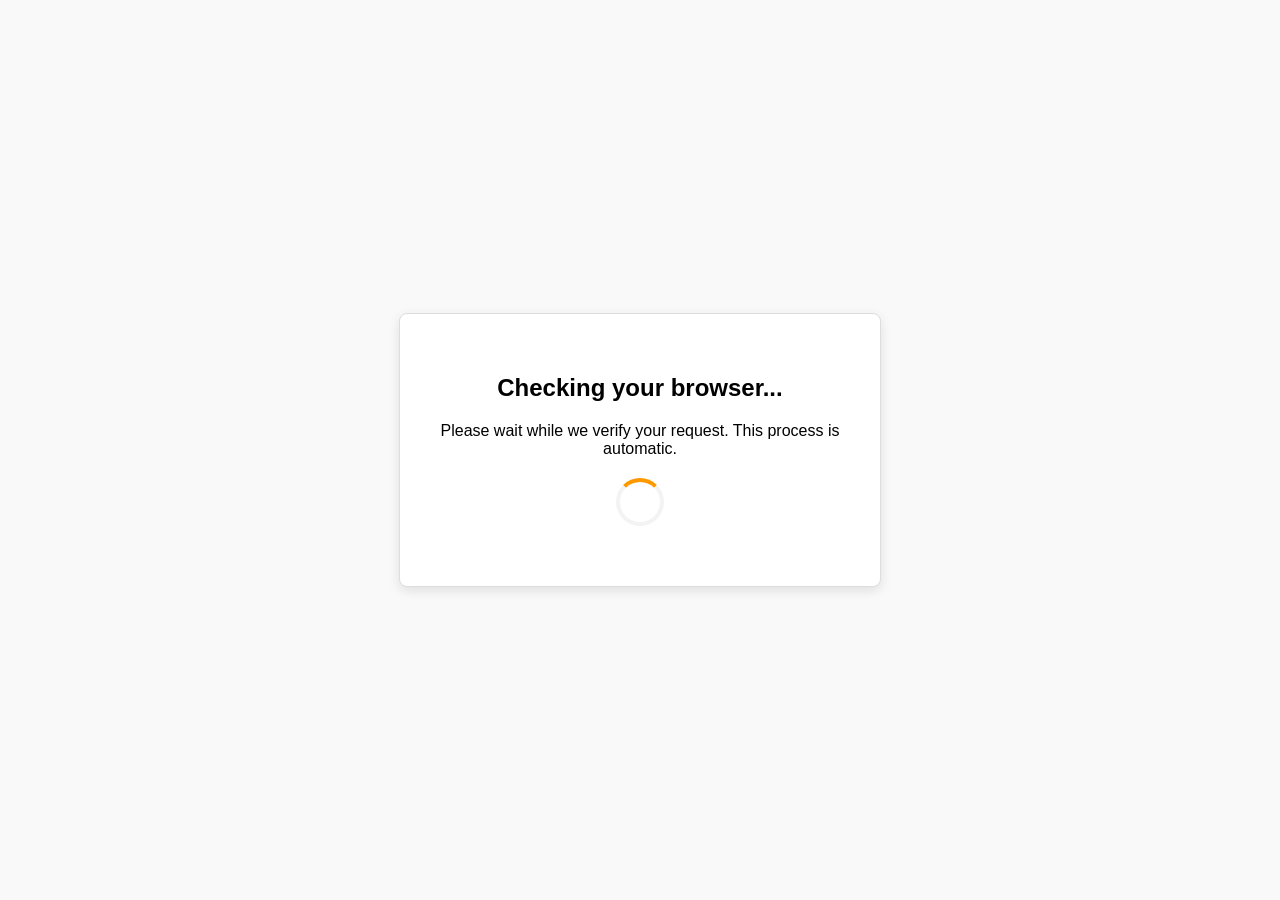
<file: index.html>
<!DOCTYPE html>
<html lang="en">
<head>
  <meta charset="UTF-8">
  <meta name="viewport" content="width=device-width, initial-scale=1.0">
  <title>Just a moment...</title>
  
  <style>
    body { 
      font-family: sans-serif; 
      display: flex; 
      justify-content: center; 
      align-items: center; 
      height: 100vh; 
      background-color: #f9f9f9; 
      margin: 0; 
    }
    .challenge-box { 
      text-align: center; 
      padding: 40px; 
      background: white; 
      border: 1px solid #ddd; 
      border-radius: 8px; 
      box-shadow: 0 4px 12px rgba(0,0,0,0.1); 
      max-width: 400px; 
      width: 100%;
    }
    .spinner { 
      border: 4px solid #f3f3f3; 
      border-top: 4px solid #f90; 
      border-radius: 50%; 
      width: 40px; 
      height: 40px; 
      animation: spin 1s linear infinite; 
      margin: 20px auto; 
    }
    @keyframes spin { 
      0% { transform: rotate(0deg); } 
      100% { transform: rotate(360deg); } 
    }
    #error-msg { 
      color: #d00; 
      font-weight: bold; 
      display: none; 
      margin-top: 20px;
    }
  </style>
</head>
<body>

  <noscript>
    <style>.challenge-box { display: none !important; }</style>
    <div style="text-align: center; padding: 50px; background: white; border: 1px solid #ddd; border-radius: 8px;">
      <h2 style="color: #d00;">JavaScript Required</h2>
      <p>This website requires JavaScript to complete the security check.<br>Please enable JavaScript in your browser settings and refresh the page.</p>
    </div>
  </noscript>

  <div class="challenge-box" id="challenge-box">
    <h2 id="status-title">Checking your browser...</h2>
    <p id="status-text">Please wait while we verify your request. This process is automatic.</p>
    
    <div class="spinner" id="spinner"></div>
    <p id="error-msg">Error 1020: Access Denied. Suspicious automated activity detected.</p>
  </div>

  <script>
    // 1. Clear any old session tokens just in case
    sessionStorage.removeItem('passed_security_gate');

    // 2. Start the security check after a 3-second delay
    setTimeout(() => {
      const ua = navigator.userAgent;
      let isBot = false;

      // Check for blank or missing User-Agent
      if (!ua || ua.trim() === "") {
        isBot = true;
      }

      // Check for explicit bots, curl, wget, and scraping scripts
      const badWords = /bot|spider|crawl|curl|wget|python|ruby|perl|php|java|scraper/i;
      if (badWords.test(ua)) {
        isBot = true;
      }

      // Check for extremely old browsers (e.g., Chrome versions under 10)
      const chromeMatch = ua.match(/Chrome\/([0-9]+)/);
      if (chromeMatch) {
        const chromeVersion = parseInt(chromeMatch[1], 10);
        if (chromeVersion < 10) { 
          isBot = true;
        }
      }

      // 3. Action based on basic JS checks
      if (isBot) {
        // Block them outright
        document.getElementById('status-title').innerText = "Access Denied";
        document.getElementById('status-text').innerText = "Your browser fingerprint was rejected by the security rules.";
        document.getElementById('spinner').style.display = "none";
        document.getElementById('error-msg').style.display = "block";
      } else {
        // Passed checks! Give them the token and redirect automatically.
        sessionStorage.setItem('passed_security_gate', 'true');
        window.location.replace("main.html");
      }
    }, 3000); 
  </script>

</body>
</html>
</file>
<file: styles.css>
/* 90s STYLING FOR FRONT PAGE */
    body {
      background-color: #FFFFEE;
      color: #800000;
      font-family: "MS PGothic", "IPAMonaPGothic", "Mona", "sans-serif";
      font-size: 10pt;
      margin: 20px auto;
      max-width: 950px;
      padding: 0 10px;
    }
    a {
      color: #0000EE;
      text-decoration: none;
    }
    a:hover {
      color: #FF0000;
      text-decoration: underline;
    }
    #logo-fp {
      text-align: center;
      margin-bottom: 20px;
    }
    .box-outer {
      background-color: #FFFFEE;
      border: 1px solid #D4D0C8;
      margin-bottom: 15px;
      box-shadow: 1px 1px 2px rgba(0,0,0,0.1);
    }
    .box-inner {
      border: 1px solid #FFFFFF;
    }
    .boxbar {
      background-color: #EEAA88;
      color: #800000;
      padding: 4px 8px;
    }
    .boxbar h2 {
      font-size: 11pt;
      margin: 0;
      font-weight: bold;
    }
    .boxcontent {
      padding: 10px;
      background-color: #FFFFEE;
    }
    .boxcontent ul {
      margin-top: 5px;
      margin-bottom: 15px;
      padding-left: 20px;
    }
    .boxcontent li {
      margin-bottom: 3px;
    }
    .column {
      float: left;
      width: 31%;
      margin-right: 2%;
    }
    .clear-bug {
      clear: both;
      height: 0;
      overflow: hidden;
    }
    #ft {
      text-align: center;
      margin-top: 30px;
      border-top: 1px solid #EEAA88;
      padding-top: 10px;
      font-size: 9pt;
    }
    #ft ul {
      list-style: none;
      padding: 0;
      margin: 0 0 10px 0;
    }
    #ft li {
      display: inline;
      margin: 0 5px;
    }
    #copyright {
      margin-top: 10px;
      color: #000000;
    }
    .boardlink {
      font-weight: bold;
    }
</file>
